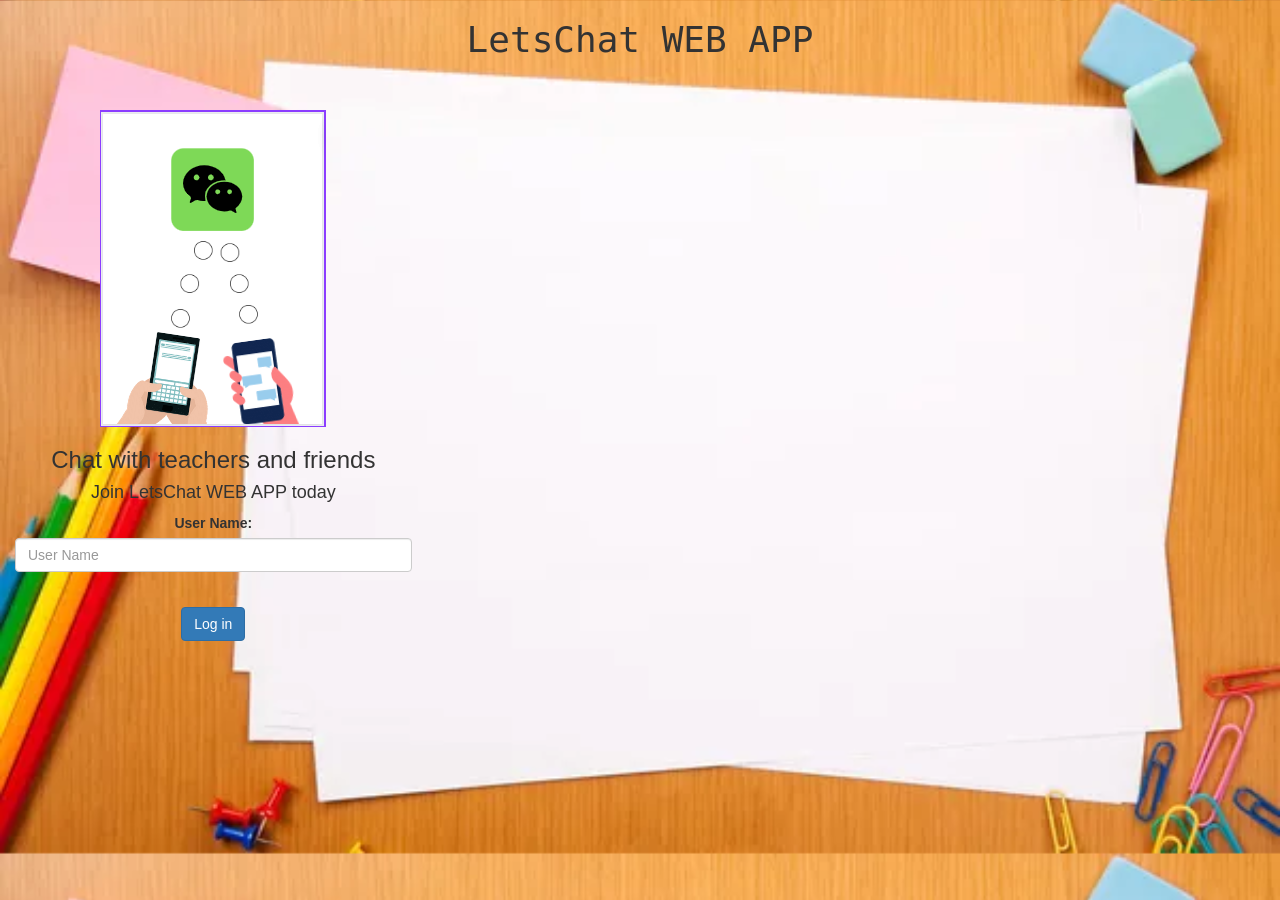
<file: index.html>
<!DOCTYPE html>
<html>
<head>
	<title>Kwitter</title>
<link href="https://fonts.googleapis.com/css?family=Yeon+Sung&display=swap" rel="stylesheet"><meta name="viewport" content="width=device-width, initial-scale=1">

<link rel="stylesheet" href="https://maxcdn.bootstrapcdn.com/bootstrap/3.4.0/css/bootstrap.min.css">
<script src="https://ajax.googleapis.com/ajax/libs/jquery/3.4.1/jquery.min.js"></script>
<script src="https://maxcdn.bootstrapcdn.com/bootstrap/3.4.0/js/bootstrap.min.js"></script>

<link rel="stylesheet" type="text/css" href="Kwitter.css">
<script src="Kwitter.js"></script>
</head>
<body>
    <center>
	<h1 class="header">LetsChat WEB APP</h1>
	<div class="col-lg-4 col-md-6 col-sm-6 col-xs-11 login_div">
		<br>
		<br>
        <img src="lets chat.PNG" class="chat">
		<h3 >Chat with teachers and friends</h3>
		<h4 >Join LetsChat WEB APP today</h4>
		<div class="form-group">
		  <label >User Name:</label>
		  <input type="text" id="user_name" class="form-control" placeholder="User Name">
		</div>
        <br>
		<button id="login_button" class="btn btn-primary" onclick="addUser()">Log in</button>
		<br><br>
	</div>
    </center>
</body>
</html>
</file>
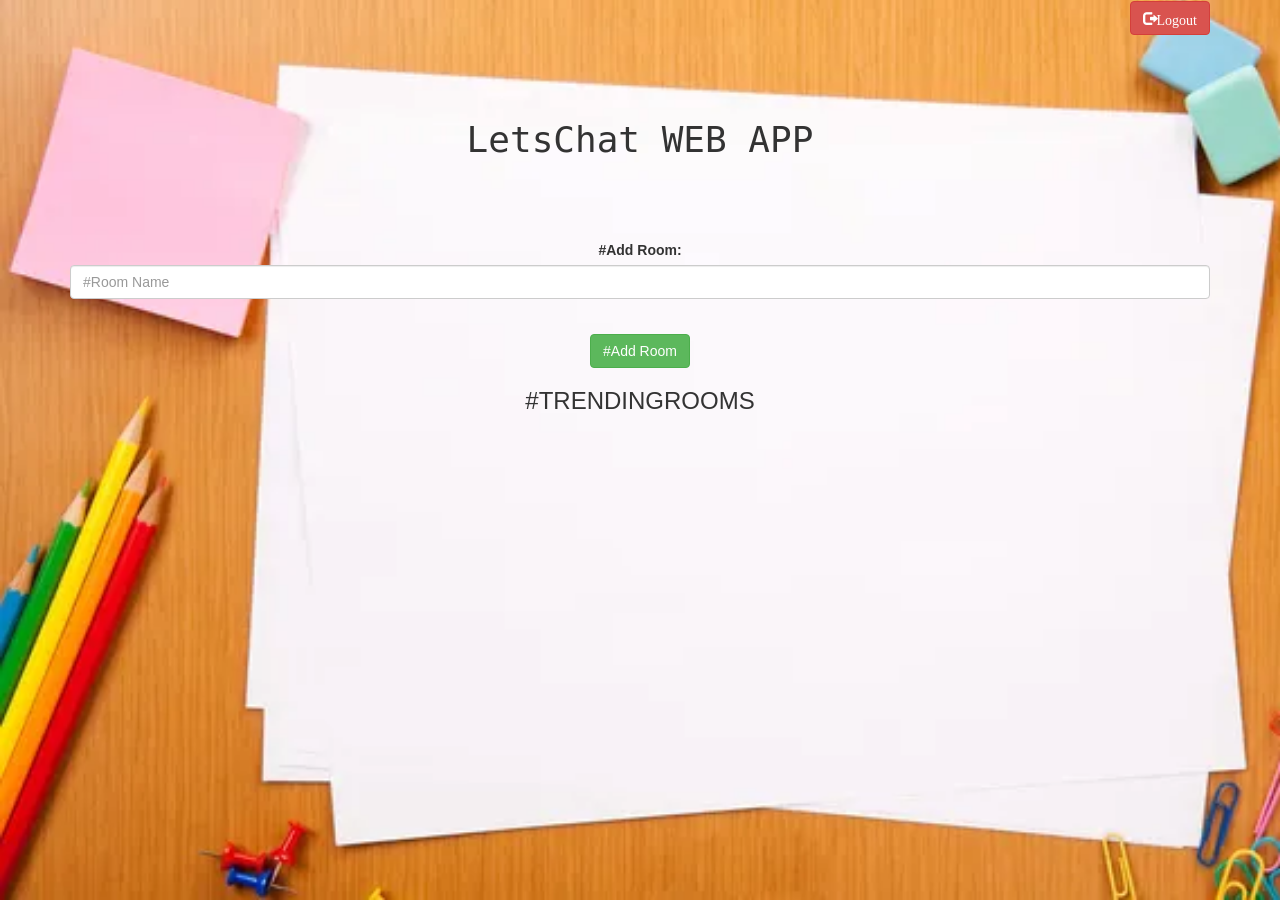
<file: Kwitter_room.html>
<meta name="viewport" content="width=device-width, initial-scale=1">
<link rel="stylesheet" href="https://maxcdn.bootstrapcdn.com/bootstrap/3.4.0/css/bootstrap.min.css">
<script src="https://ajax.googleapis.com/ajax/libs/jquery/3.4.1/jquery.min.js"></script>
<script src="https://maxcdn.bootstrapcdn.com/bootstrap/3.4.0/js/bootstrap.min.js"></script>

<link rel="stylesheet" type="text/css" href="Kwitter_room.css">

</head>
<body>
<div class="container">
<button id="logout" onclick="logout();" class="glyphicon glyphicon-log-out btn btn-danger" >Logout</button>
	<center>
        <br>
        <br>
        <br>
        <br>
        <br>
		<h1 class="header">	
			LetsChat WEB APP	
		</h1>
		<h3 id="user_name" class="color_white"></h3>
        <br>
        <br>
        <br>
		<div class="form-group input_div_room_page">
			<label>#Add Room:</label>
        <input type="text" id="room_name" class="form-control" placeholder="#Room Name">
		</div>
        <br>
		<button onclick="addRoom();" class="btn btn-success">#Add Room</button>
        <br>
		<h3 class="color_white">#TRENDINGROOMS</h3>
	    <div id="output"></div>
	</center>
</div>
<script src="kwitter_room.js"></script>
</body>
</html>
</file>
<file: Kwitter.css>
body
{
	background-image: url("school.jpg");
    background-size: cover;
}

h1
{
    font-family: monospace;
}
</file>
<file: Kwitter_room.css>
body
{
	background-image: url("school.jpg");
    background-size: cover;
}

h1
{
    font-family: monospace;
}

#logout
{
    float: right;
}
</file>
